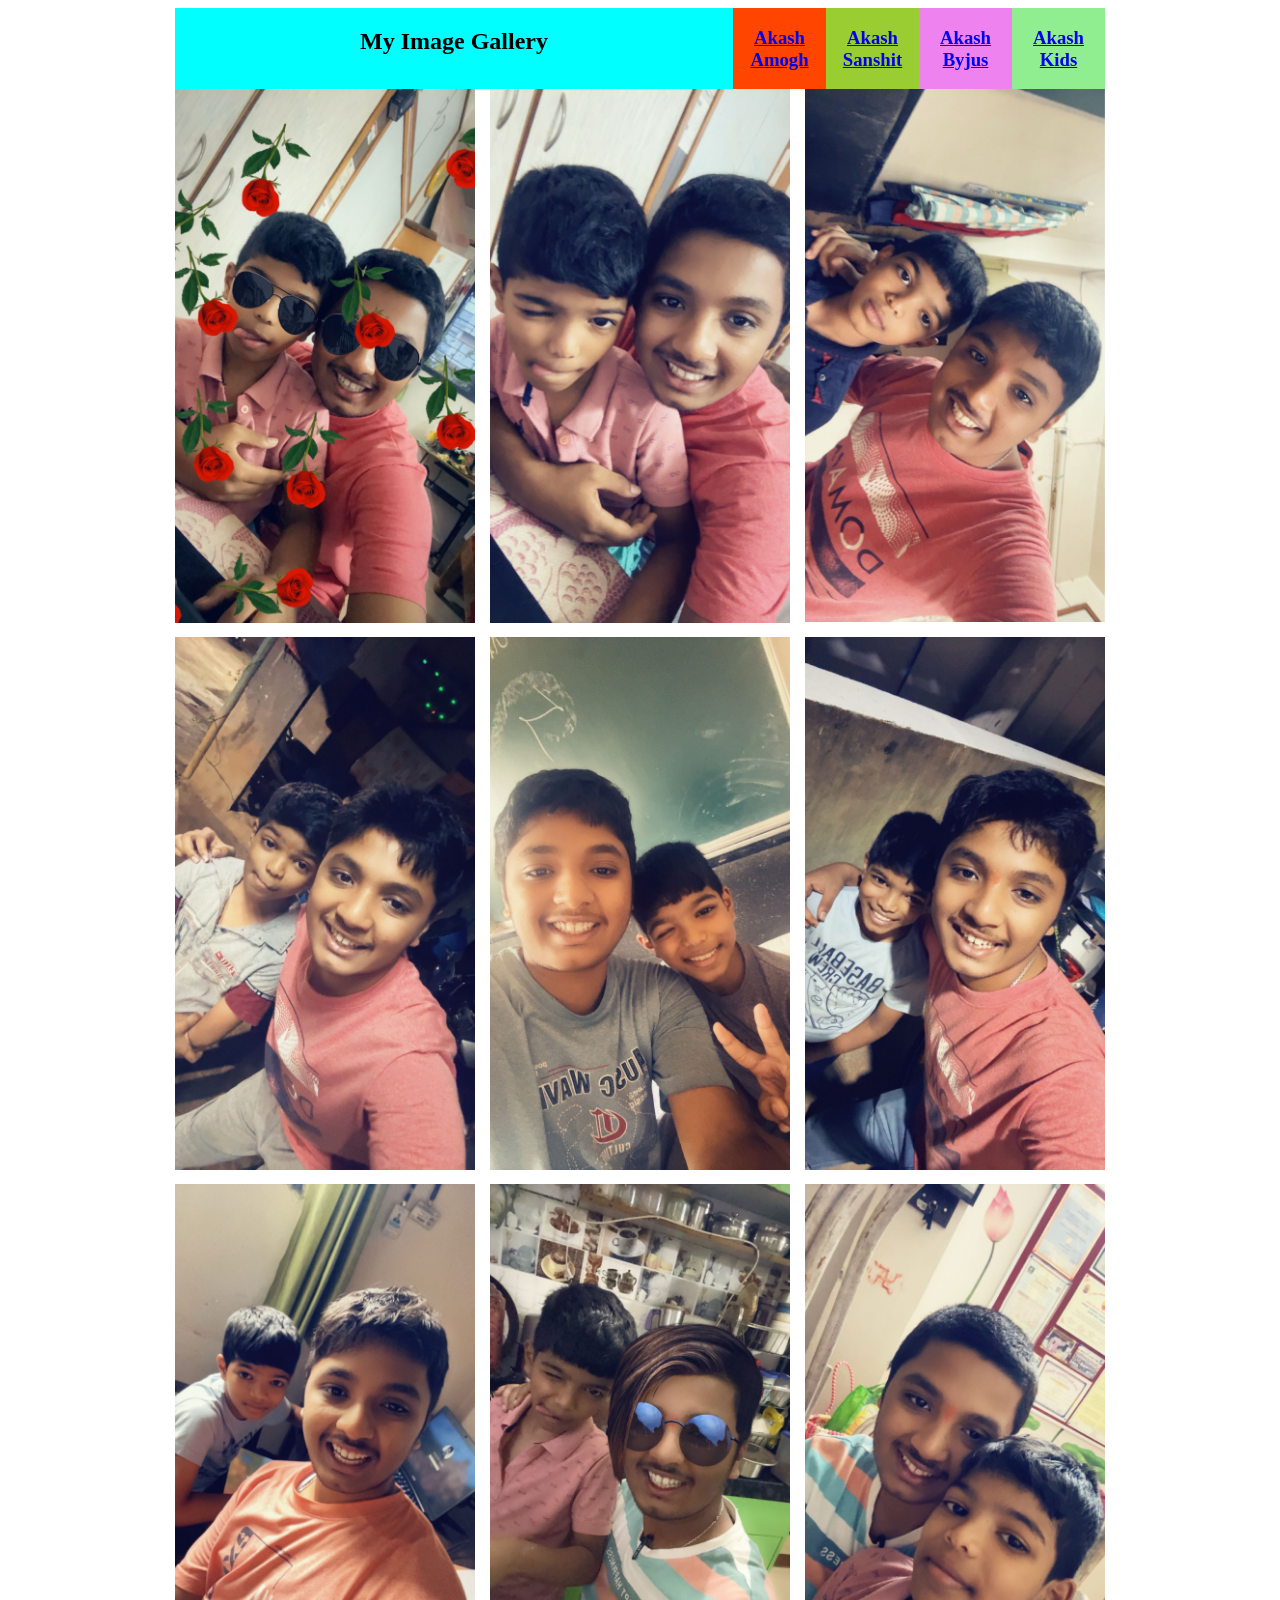
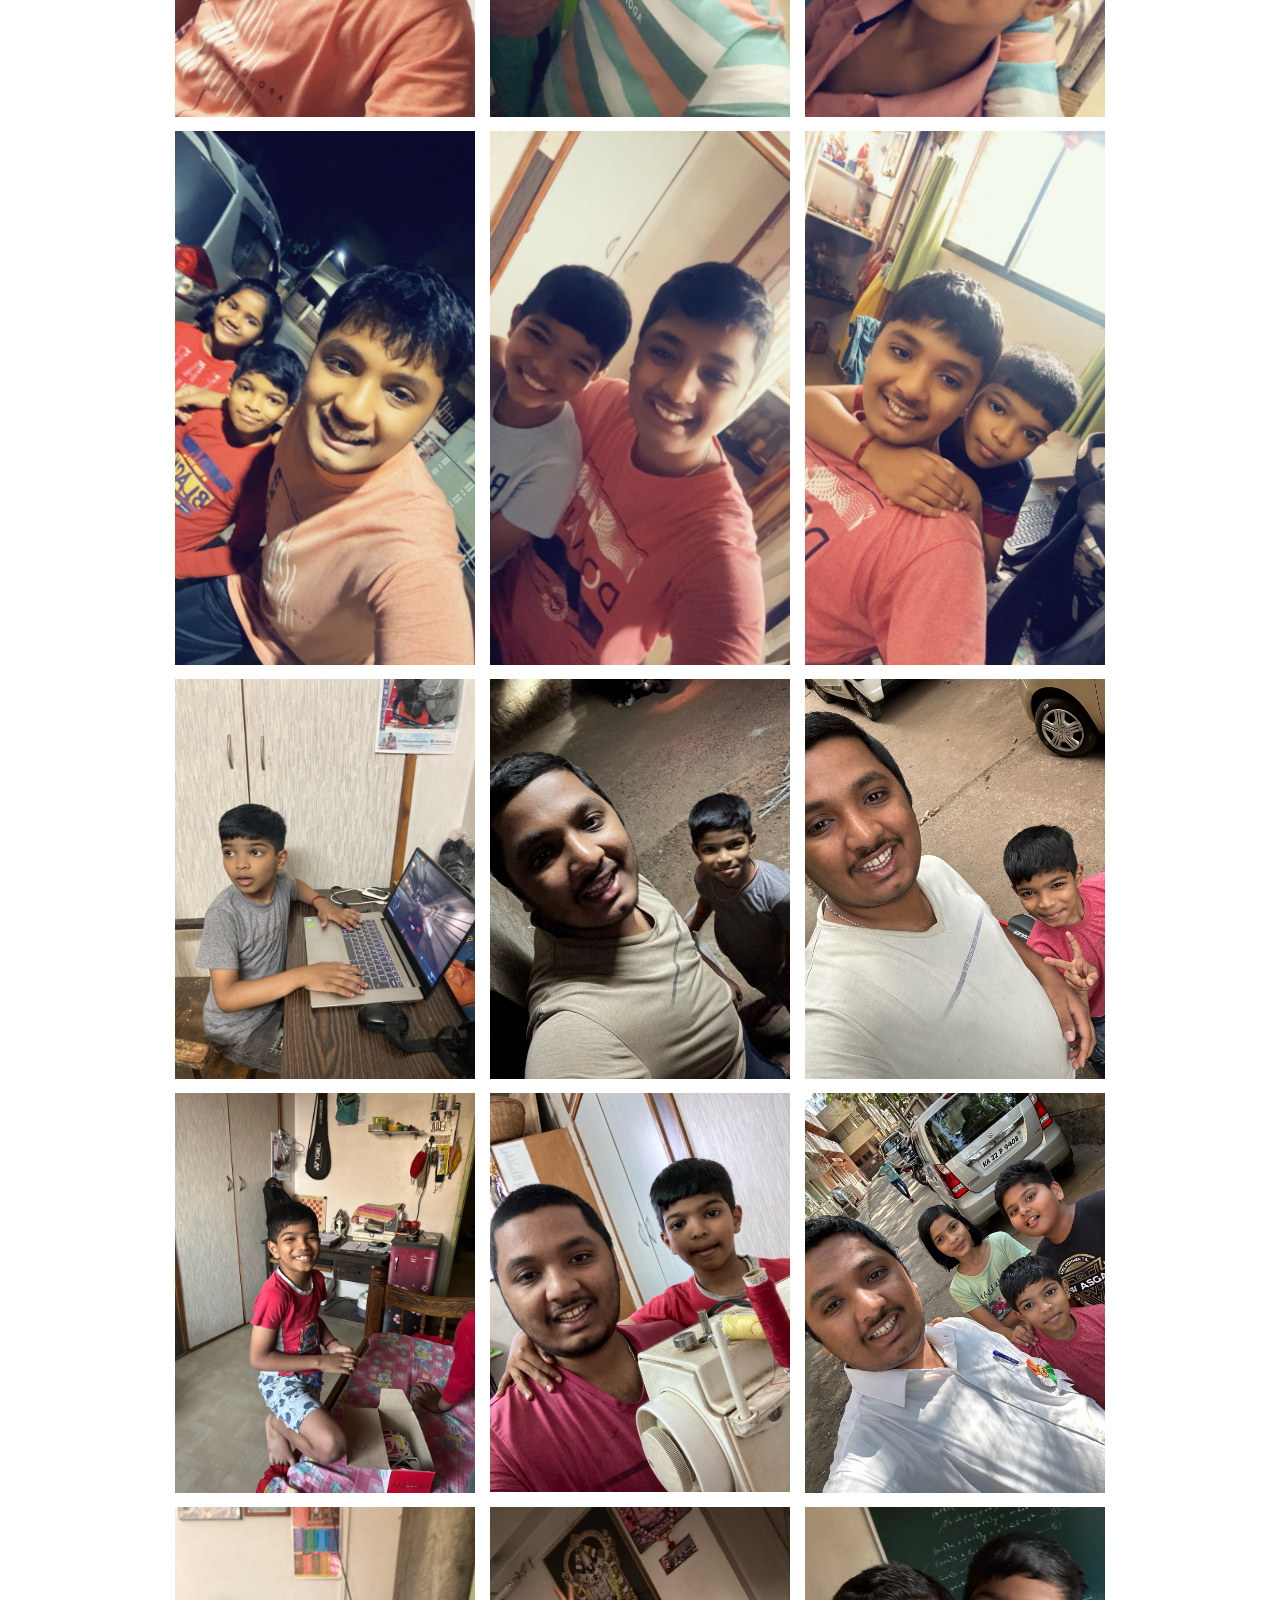
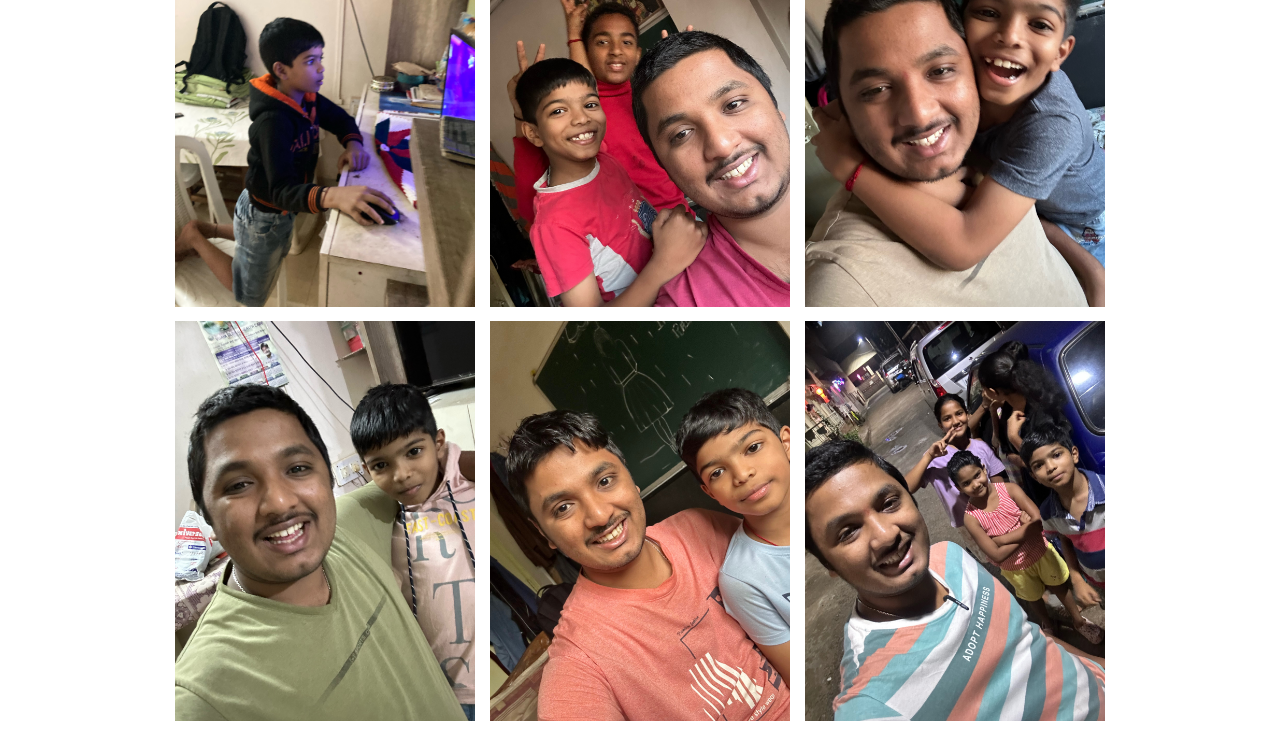
<file: index.html>
<!DOCTYPE html>
<html lang="en">
  <head>
    <meta charset="UTF-8" />
    <title>Image Gallery</title>
    <link rel="stylesheet" href="./style.css" />
  </head>

  <body>
    <div class="text-container">
      <div class="heading"><h2><strong>My Image Gallery</strong></h2></div>
      <div class="link1"><a href="./index.html"><h3>Akash Amogh</h3></a></div>
      <div class="link2"><a href="./index2.html"><h3>Akash Sanshit</h3></a></div>
      <div class="link3"><a href="./index3.html"><h3>Akash Byjus</h3></a></div>
      <div class="link4"><a href="./index4.html"><h3>Akash Kids</h3></a></div>
    </div>

    <div class="main-container"> 
      <div class="container">
        <div class="wrapper"><img src="./assets/IMG_0027.JPG" /></div>
        <div class="wrapper"><img src="./assets/IMG_0028.JPG" /></div>
        <div class="wrapper"><img src="./assets/IMG_0031.JPG" /></div>
      </div>

      <div class="gap"> </div>

      <div class="container">
        <div class="wrapper"><img src="./assets/IMG_0032.JPG" /></div>
        <div class="wrapper"><img src="./assets/IMG_0033.JPG" /></div>
        <div class="wrapper"><img src="./assets/IMG_1077.JPG" /></div>
      </div>

      <div class="gap"> </div>

      <div class="container">
        <div class="wrapper"><img src="./assets/IMG_0041.JPG" /></div>
        <div class="wrapper"><img src="./assets/IMG_0078.JPG" /></div>
        <div class="wrapper"><img src="./assets/IMG_0079.JPG" /></div>
      </div>

      <div class="gap"> </div>

      <div class="container">
        <div class="wrapper"><img src="./assets/IMG_0080.JPG" /></div>
        <div class="wrapper"><img src="./assets/IMG_0081.JPG" /></div>
        <div class="wrapper"><img src="./assets/IMG_1078.JPG" /></div>
      </div>

      <div class="gap"> </div>

      <div class="container">
        <div class="wrapper"><img src="./assets/ILSHE1120.JPG" /></div>
        <div class="wrapper"><img src="./assets/GORCE9852.JPG" /></div>
        <div class="wrapper"><img src="./assets/GIYIE9351.JPG" /></div>
      </div>

      <div class="gap"> </div>

      <div class="container">
        <div class="wrapper"><img src="./assets/WZJXE5981.JPG" /></div>
        <div class="wrapper"><img src="./assets/VHYRE4338.JPG" /></div>
        <div class="wrapper"><img src="./assets/WODTE3990.JPG" /></div>
      </div>

      <div class="gap"> </div>

      <div class="container">
        <div class="wrapper"><img src="./assets/QHLIE4825.JPG" /></div>
        <div class="wrapper"><img src="./assets/LMNVE9817.JPG" /></div>
        <div class="wrapper"><img src="./assets/UVQVE2646.JPG" /></div>
      </div>

      <div class="gap"> </div>

      <div class="container">
        <div class="wrapper"><img src="./assets/METWE0785.JPG" /></div>
        <div class="wrapper"><img src="./assets/PSTUE1760.JPG" /></div>
        <div class="wrapper"><img src="./assets/ILSFE1216.JPG" /></div>
      </div>
    </div>

</body>
</file>
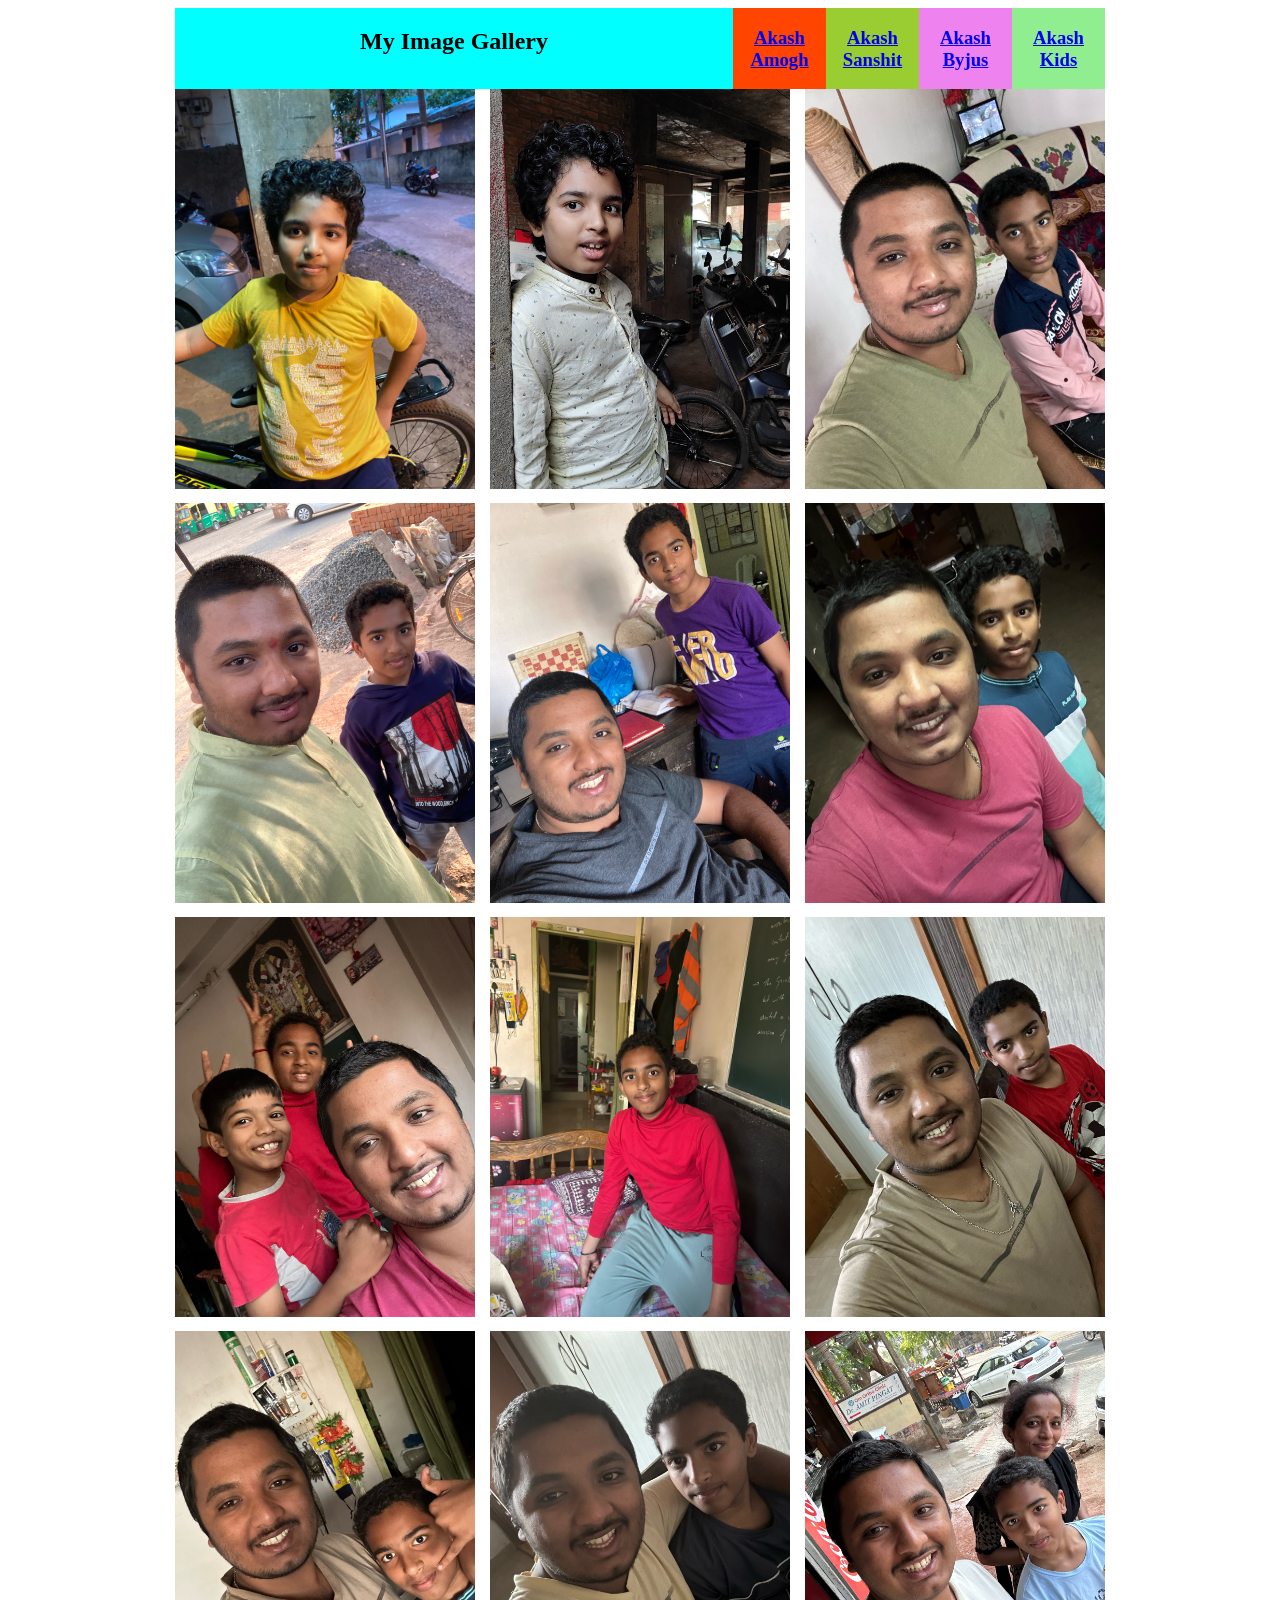
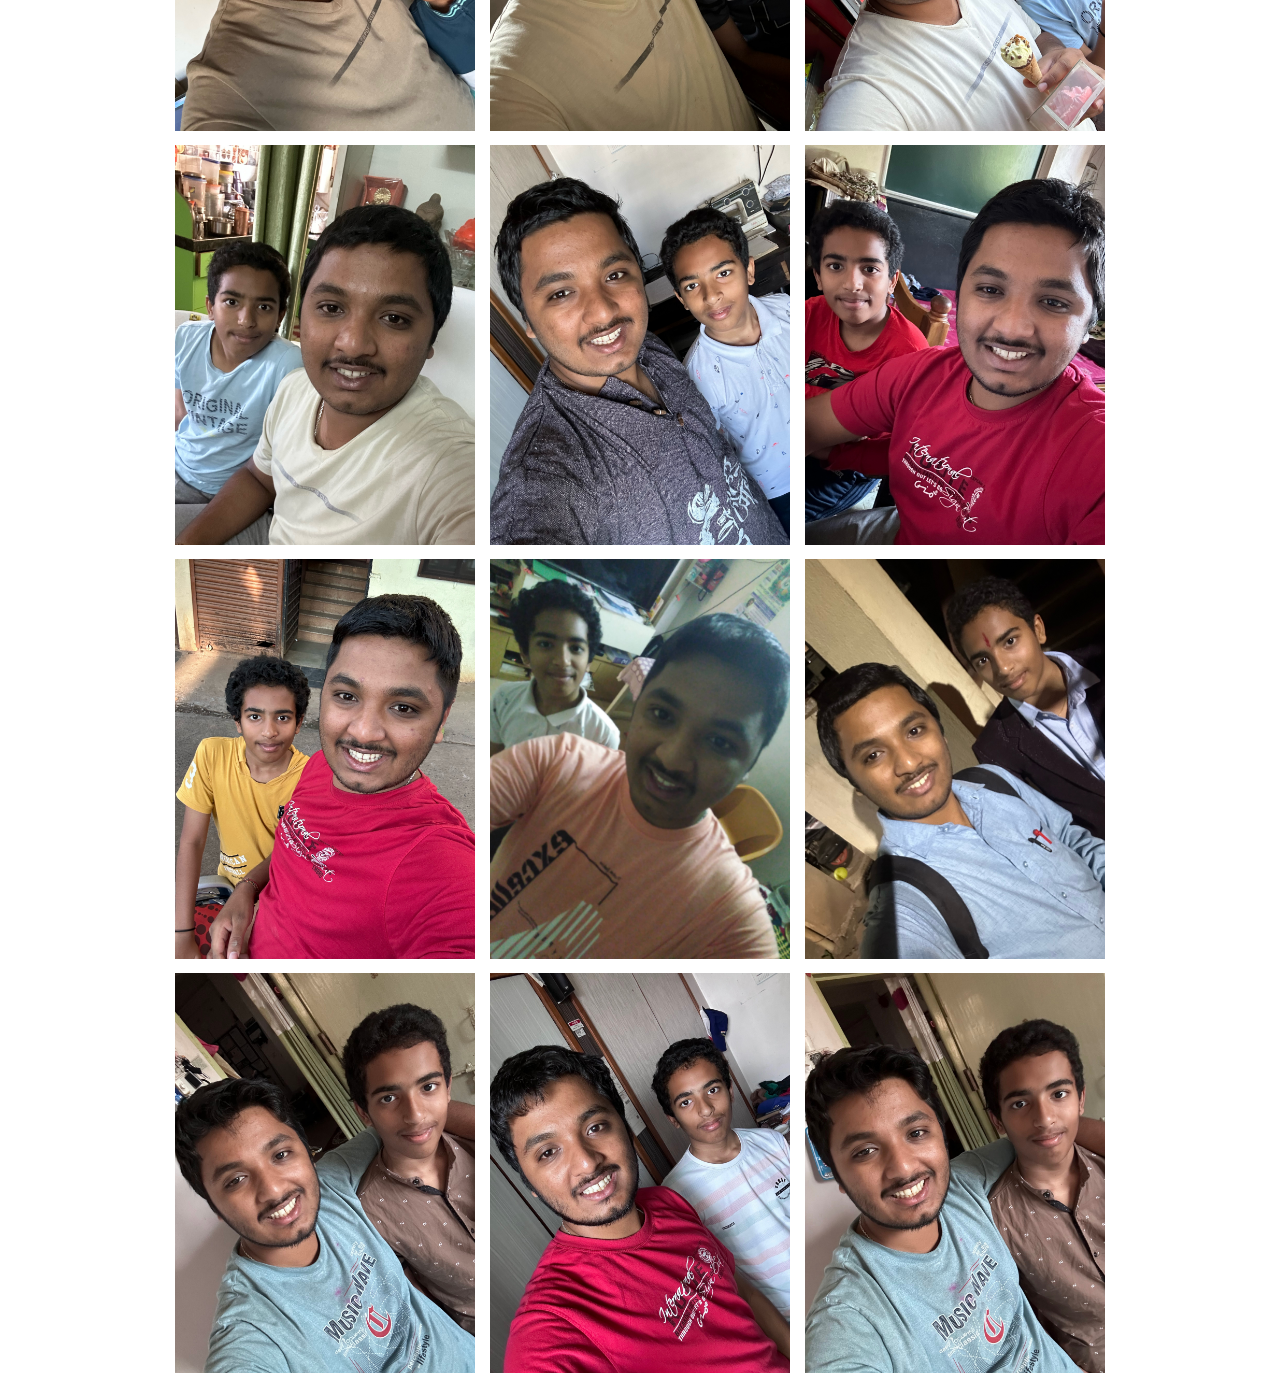
<file: index2.html>
<!DOCTYPE html>
<html lang="en">
  <head>
    <meta charset="UTF-8" />
    <title>Image Gallery</title>
    <link rel="stylesheet" href="./style.css" />
  </head>

  <body>
    <div class="text-container">
      <div class="heading"><h2><strong>My Image Gallery</strong></h2></div>
      <div class="link1"><a href="./index.html"><h3>Akash Amogh</h3></a></div>
      <div class="link2"><a href="./index2.html"><h3>Akash Sanshit</h3></a></div>
      <div class="link3"><a href="./index3.html"><h3>Akash Byjus</h3></a></div>
      <div class="link4"><a href="./index4.html"><h3>Akash Kids</h3></a></div>
    </div>

    <div class="main-container">
      <div class="container">
        <div class="wrapper"><img src="./assets/TPAGE6435.JPG" /></div>
        <div class="wrapper"><img src="./assets/RZELE1586.JPG" /></div>
        <div class="wrapper"><img src="./assets/PMWHE1070.JPG" /></div>
      </div>

      <div class="gap"> </div>

      <div class="container">
        <div class="wrapper"><img src="./assets/TBHGE0755.JPG" /></div>
        <div class="wrapper"><img src="./assets/HMVXE5781.JPG" /></div>
        <div class="wrapper"><img src="./assets/THVWE7089.JPG" /></div>
      </div>

      <div class="gap"> </div>

      <div class="container">
        <div class="wrapper"><img src="./assets/LMNVE9817.JPG" /></div>
        <div class="wrapper"><img src="./assets/QFLJE6690.JPG" /></div>
        <div class="wrapper"><img src="./assets/JVVWE3254.JPG" /></div>
      </div>

      <div class="gap"> </div>

      <div class="container">
        <div class="wrapper"><img src="./assets/VVOQE8183.JPG" /></div>
        <div class="wrapper"><img src="./assets/CNWOE2202.JPG" /></div>
        <div class="wrapper"><img src="./assets/GFCEE3550.JPG" /></div>
      </div>

      <div class="gap"> </div>

      <div class="container">
        <div class="wrapper"><img src="./assets/JWNTE6307.JPG" /></div>
        <div class="wrapper"><img src="./assets/LHEDE2728.JPG" /></div>
        <div class="wrapper"><img src="./assets/MOYWE3820.JPG" /></div>
      </div>

      <div class="gap"> </div>

      <div class="container">
        <div class="wrapper"><img src="./assets/OZQBE5162.JPG" /></div>
        <div class="wrapper"><img src="./assets/SIPUE0124.JPG" /></div>
        <div class="wrapper"><img src="./assets/RYNIE8282.JPG" /></div>
      </div>

      <div class="gap"> </div>

      <div class="container">
        <div class="wrapper"><img src="./assets/EDCVE9488.JPG" /></div>
        <div class="wrapper"><img src="./assets/XVARE6729.JPG" /></div>
        <div class="wrapper"><img src="./assets/WOZWE6957.JPG" /></div>
      </div>
    </div>

</body>
</file>
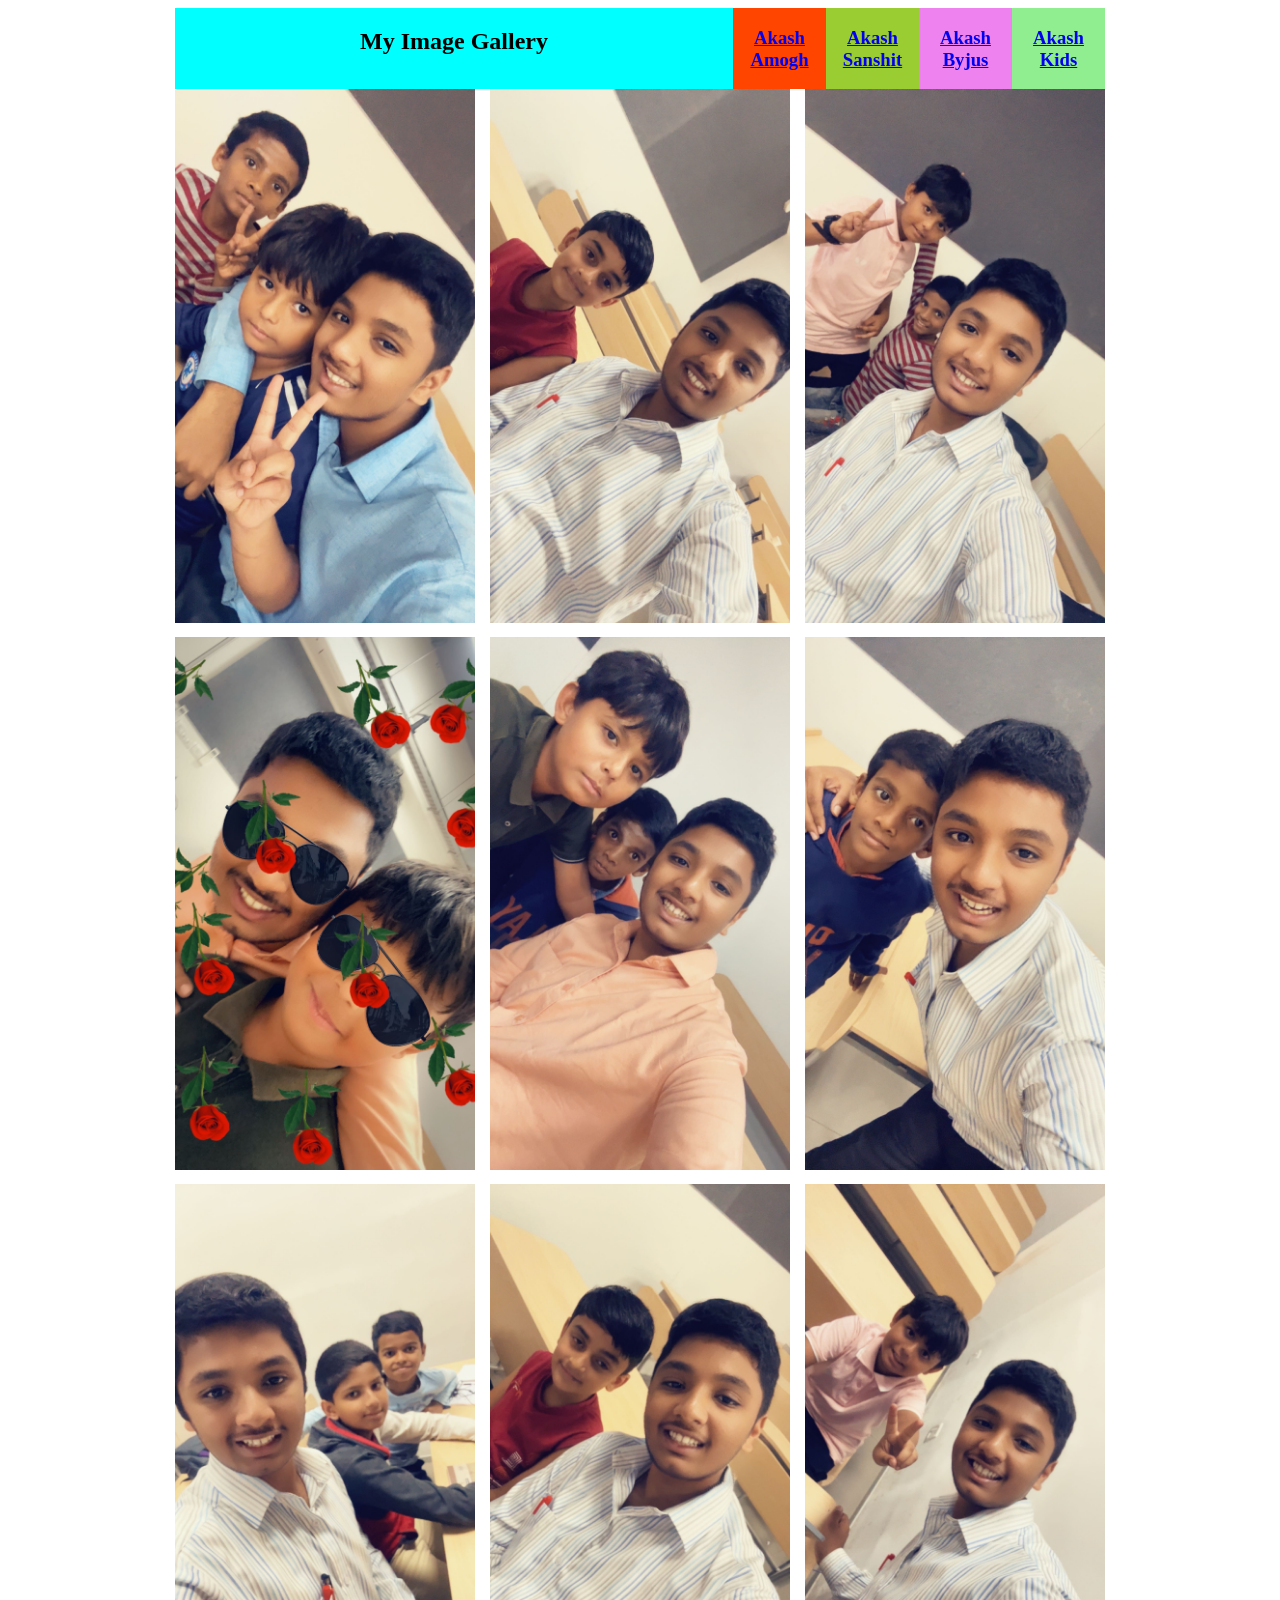
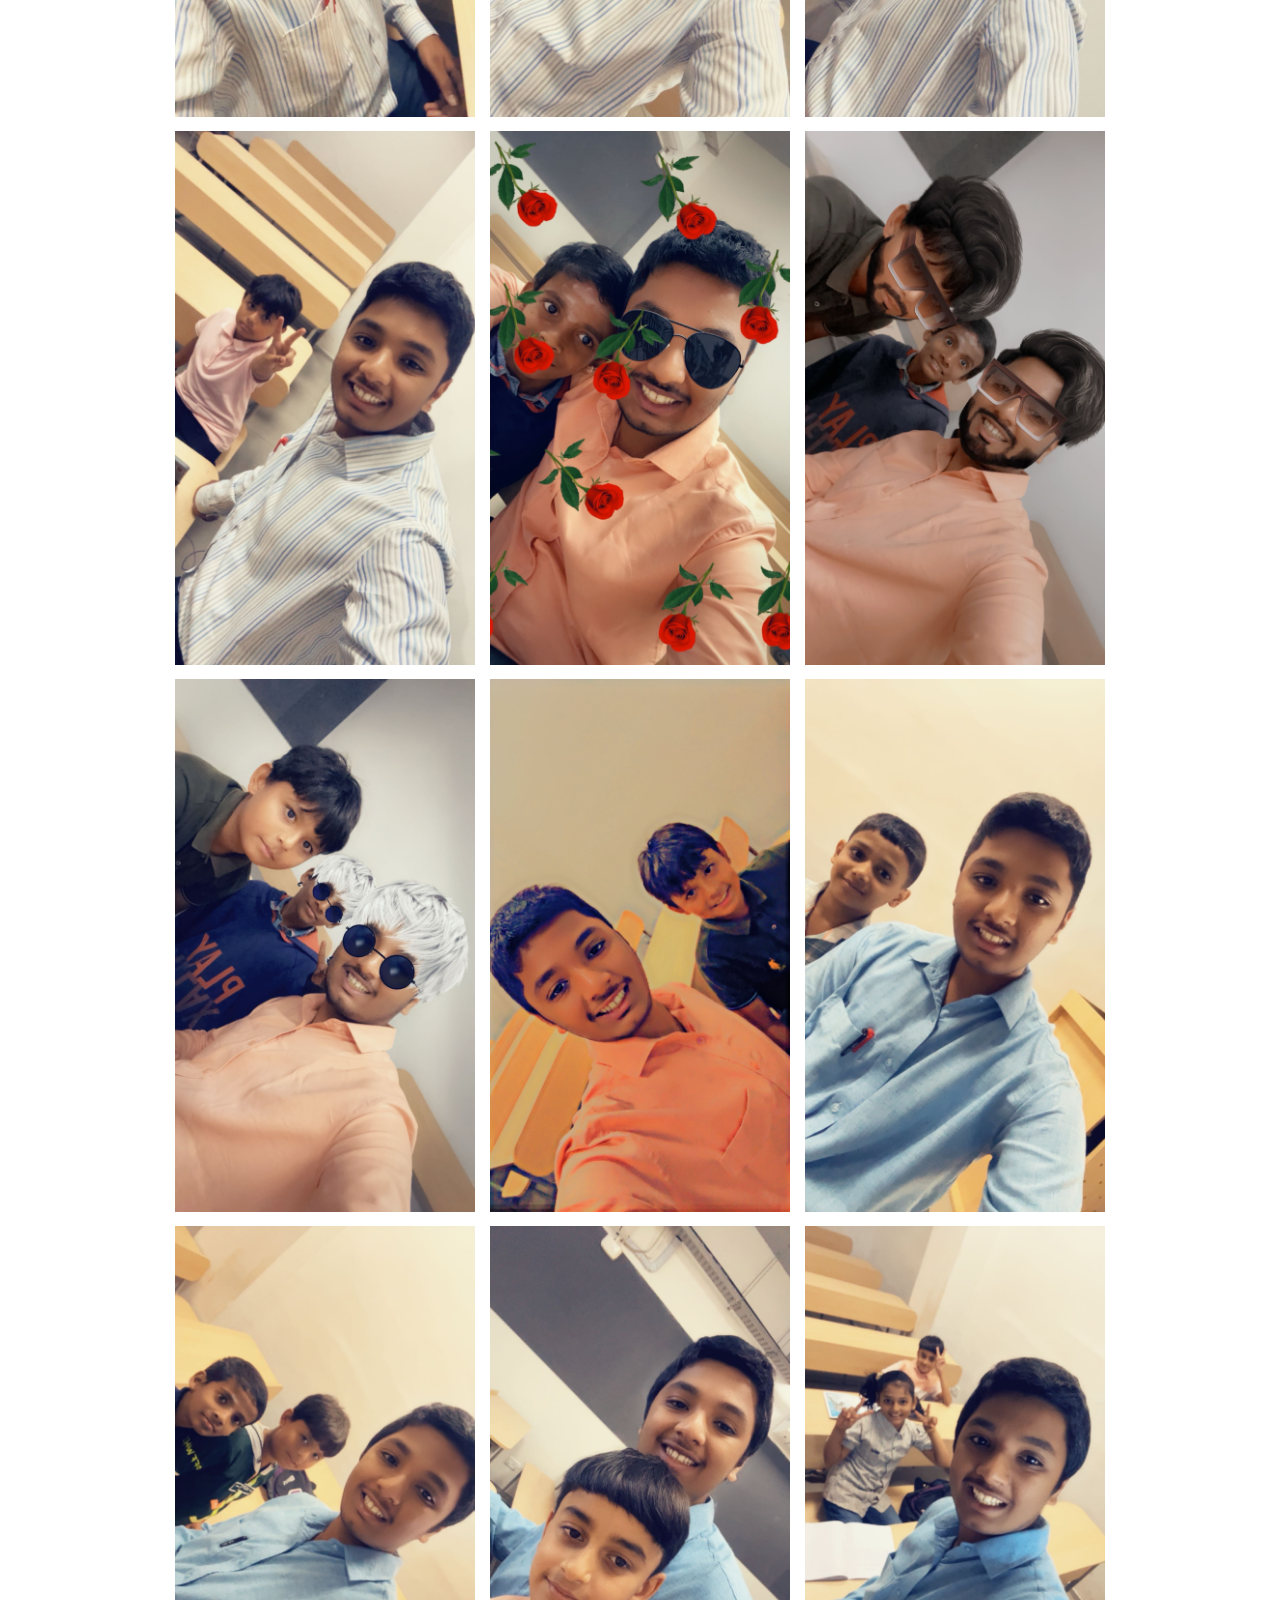
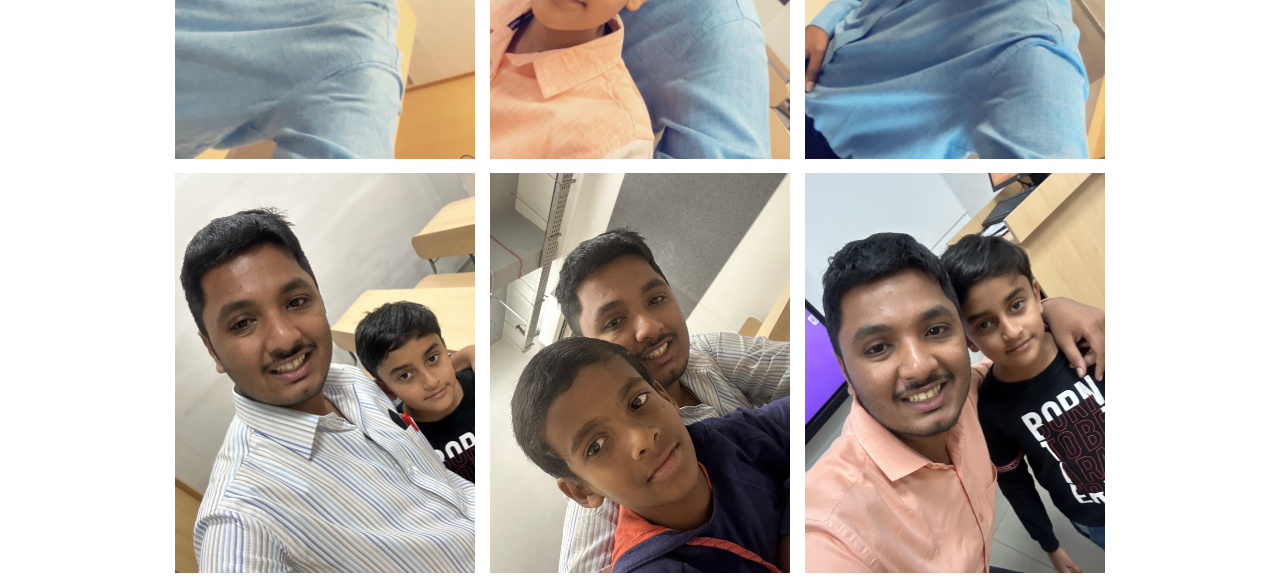
<file: index3.html>
<!DOCTYPE html>
<html lang="en">
  <head>
    <meta charset="UTF-8" />
    <title>Image Gallery</title>
    <link rel="stylesheet" href="./style.css" />
  </head>

  <body>
    <div class="text-container">
      <div class="heading"><h2><strong>My Image Gallery</strong></h2></div>
      <div class="link1"><a href="./index.html"><h3>Akash Amogh</h3></a></div>
      <div class="link2"><a href="./index2.html"><h3>Akash Sanshit</h3></a></div>
      <div class="link3"><a href="./index3.html"><h3>Akash Byjus</h3></a></div>
      <div class="link4"><a href="./index4.html"><h3>Akash Kids</h3></a></div>
    </div>

    <div class="main-container">
      <div class="container">
        <div class="wrapper"><img src="./assets/IMG_0020.JPG" /></div>
        <div class="wrapper"><img src="./assets/IMG_0021.JPG" /></div>
        <div class="wrapper"><img src="./assets/IMG_0022.JPG" /></div>
      </div>

      <div class="gap"> </div>

      <div class="container">
        <div class="wrapper"><img src="./assets/IMG_0023.JPG" /></div>
        <div class="wrapper"><img src="./assets/IMG_0024.JPG" /></div>
        <div class="wrapper"><img src="./assets/IMG_0025.JPG" /></div>
      </div>

      <div class="gap"> </div>

      <div class="container">
        <div class="wrapper"><img src="./assets/IMG_0026.JPG" /></div>
        <div class="wrapper"><img src="./assets/IMG_0114.JPG" /></div>
        <div class="wrapper"><img src="./assets/IMG_0116.JPG" /></div>
      </div>

      <div class="gap"> </div>

      <div class="container">
        <div class="wrapper"><img src="./assets/IMG_0117.JPG" /></div>
        <div class="wrapper"><img src="./assets/IMG_0118.JPG" /></div>
        <div class="wrapper"><img src="./assets/IMG_0121.JPG" /></div>
      </div>

      <div class="gap"> </div>

      <div class="container">
        
        <div class="wrapper"><img src="./assets/IMG_0122.JPG" /></div>
        <div class="wrapper"><img src="./assets/IMG_0123.JPG" /></div>
        <div class="wrapper"><img src="./assets/IMG_0124.JPG" /></div>
      </div>

      <div class="gap"> </div>

      <div class="container">
        <div class="wrapper"><img src="./assets/IMG_0126.JPG" /></div>
        <div class="wrapper"><img src="./assets/IMG_0127.JPG" /></div>
        <div class="wrapper"><img src="./assets/IMG_0128.JPG" /></div>
      </div>

      <div class="gap"> </div>

      <div class="container">
        <div class="wrapper"><img src="./assets/HMCKE4792.JPG" /></div>
        <div class="wrapper"><img src="./assets/EHMTE6484.JPG" /></div>
        <div class="wrapper"><img src="./assets/VPEFE6273.JPG" /></div>
      </div>
    </div>

</body>
</file>
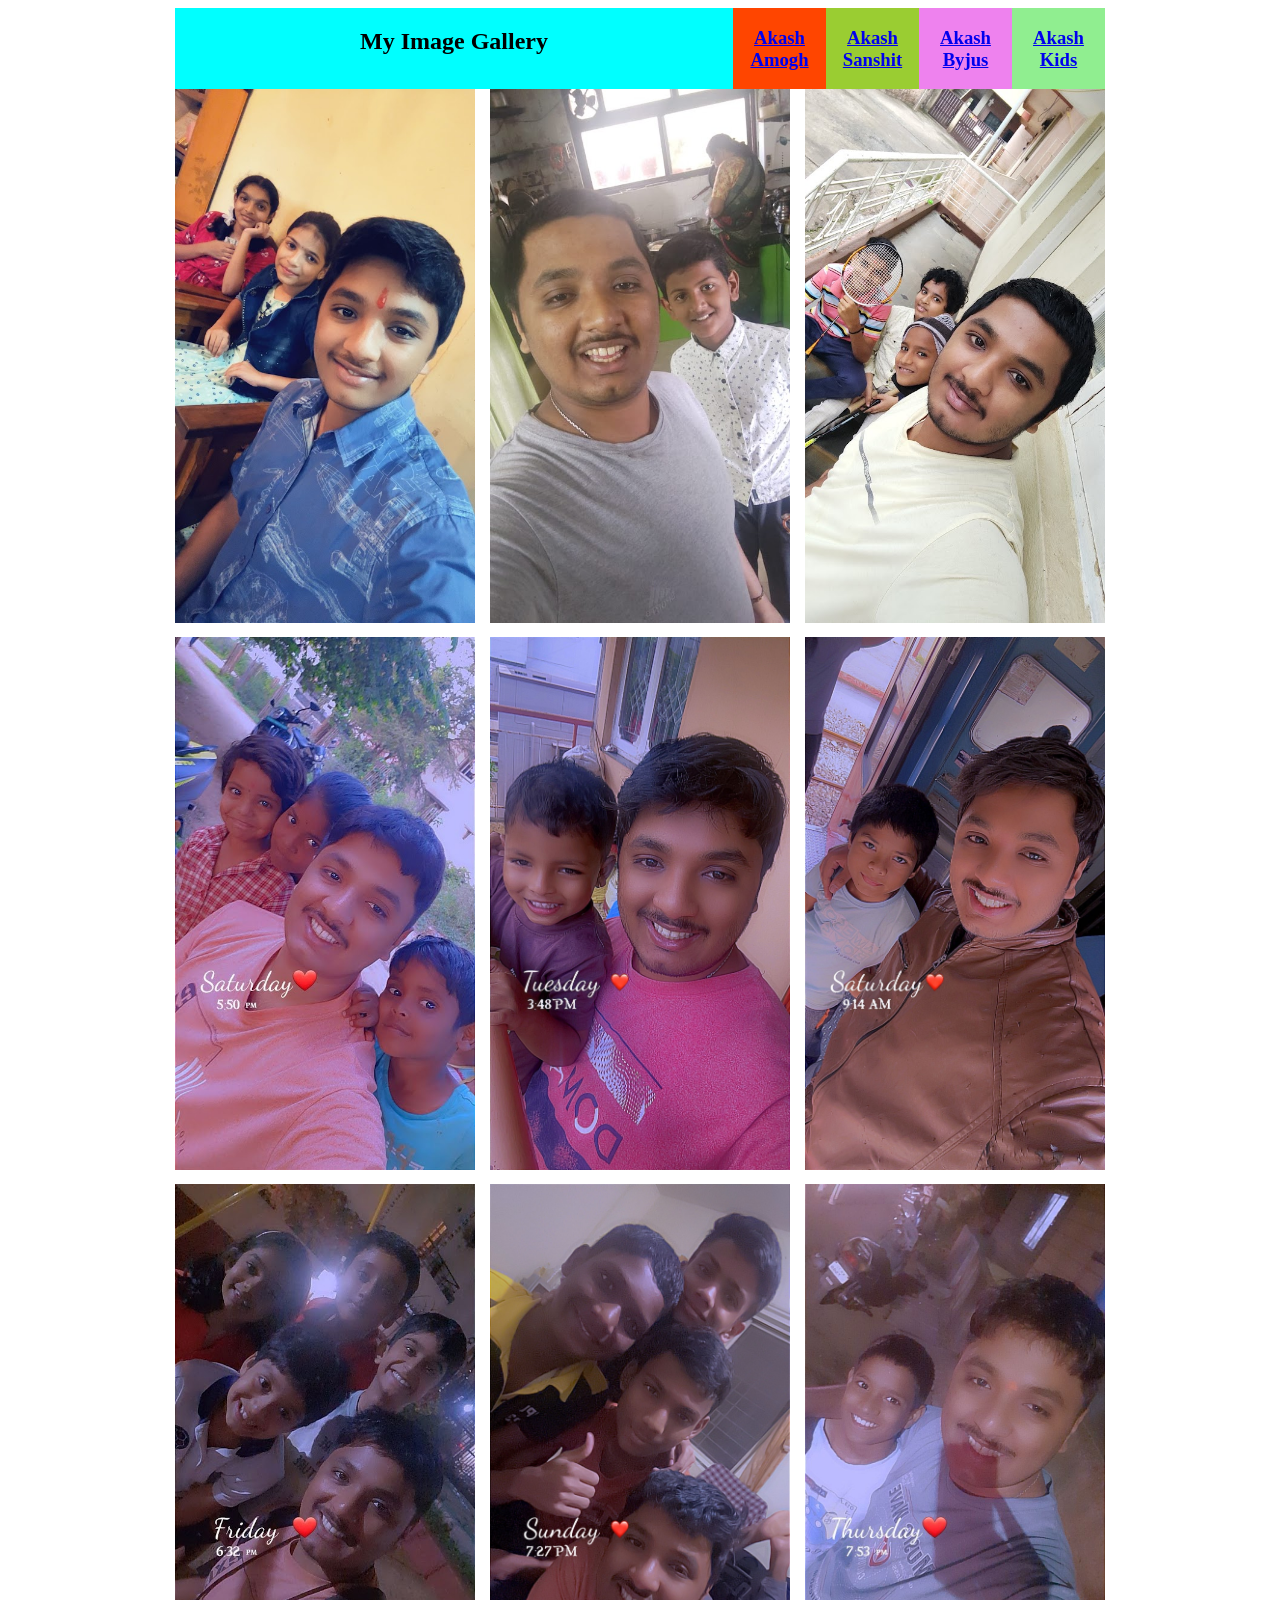
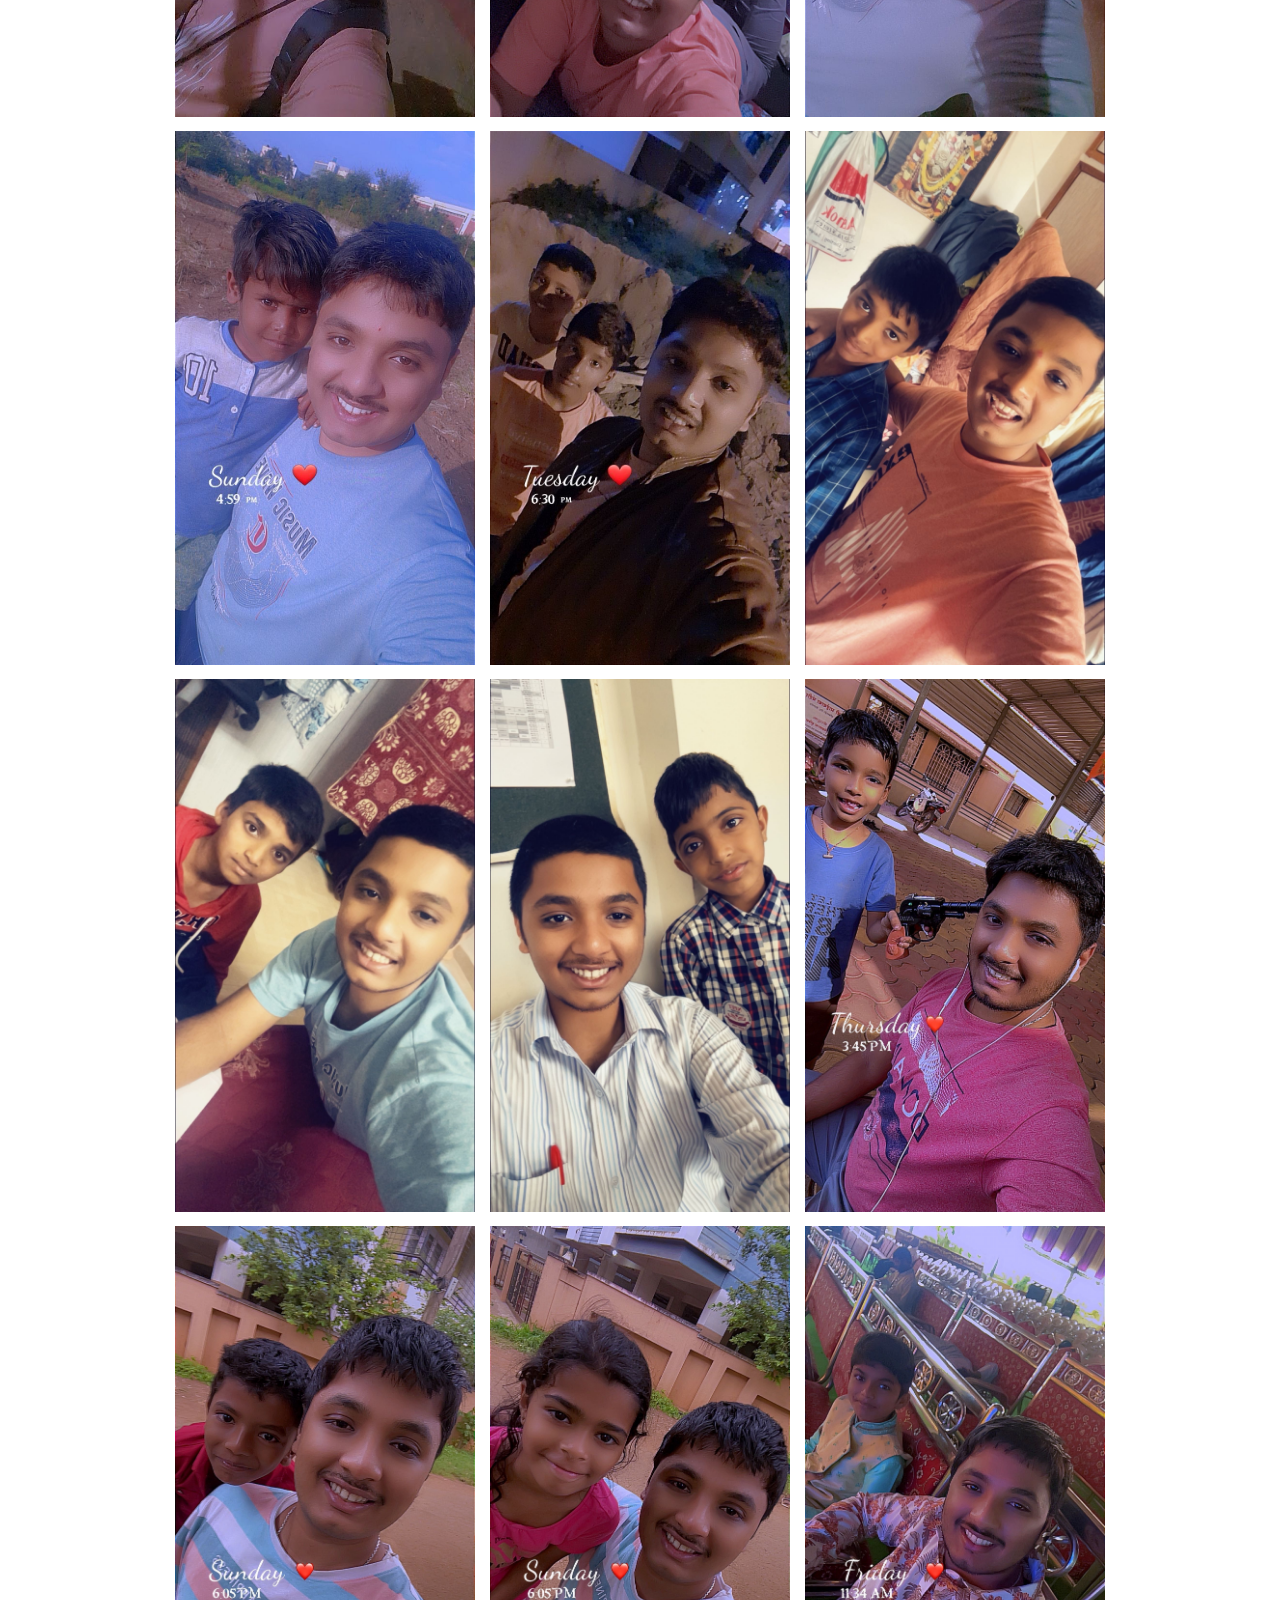
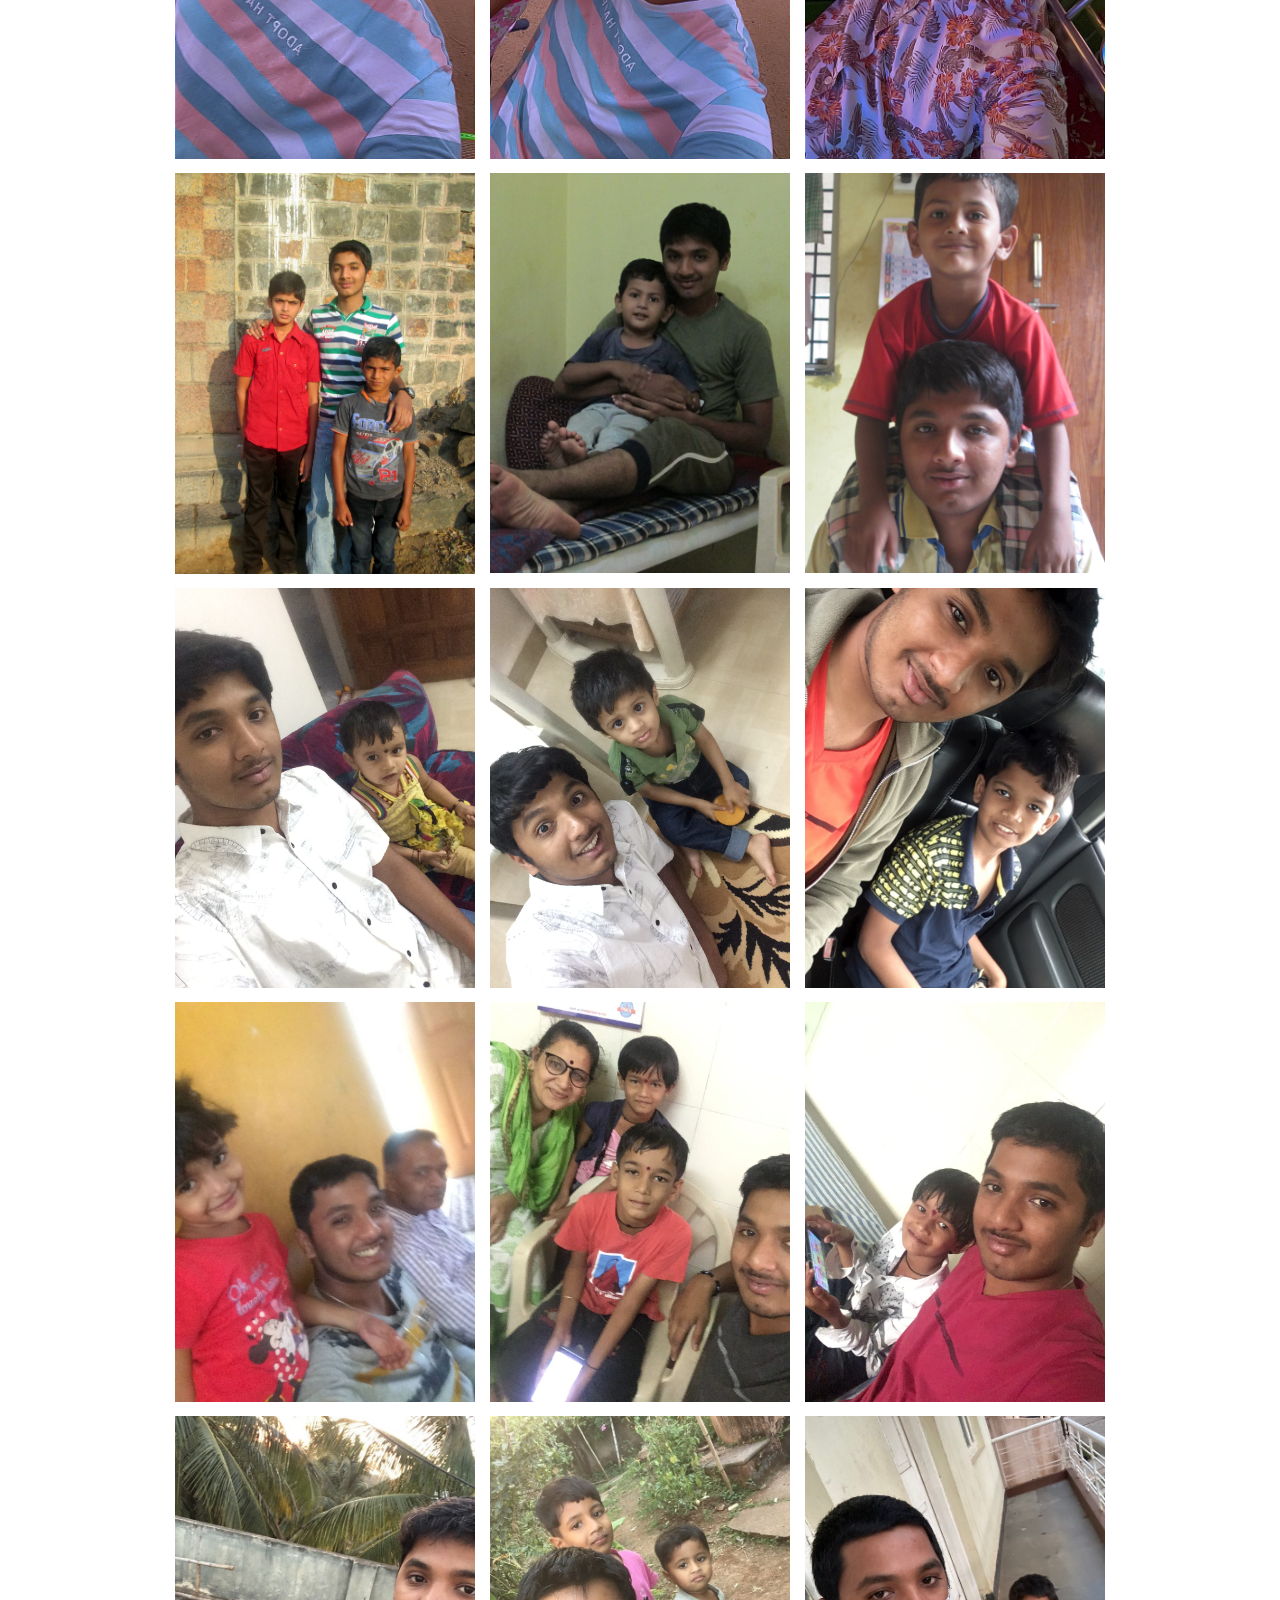
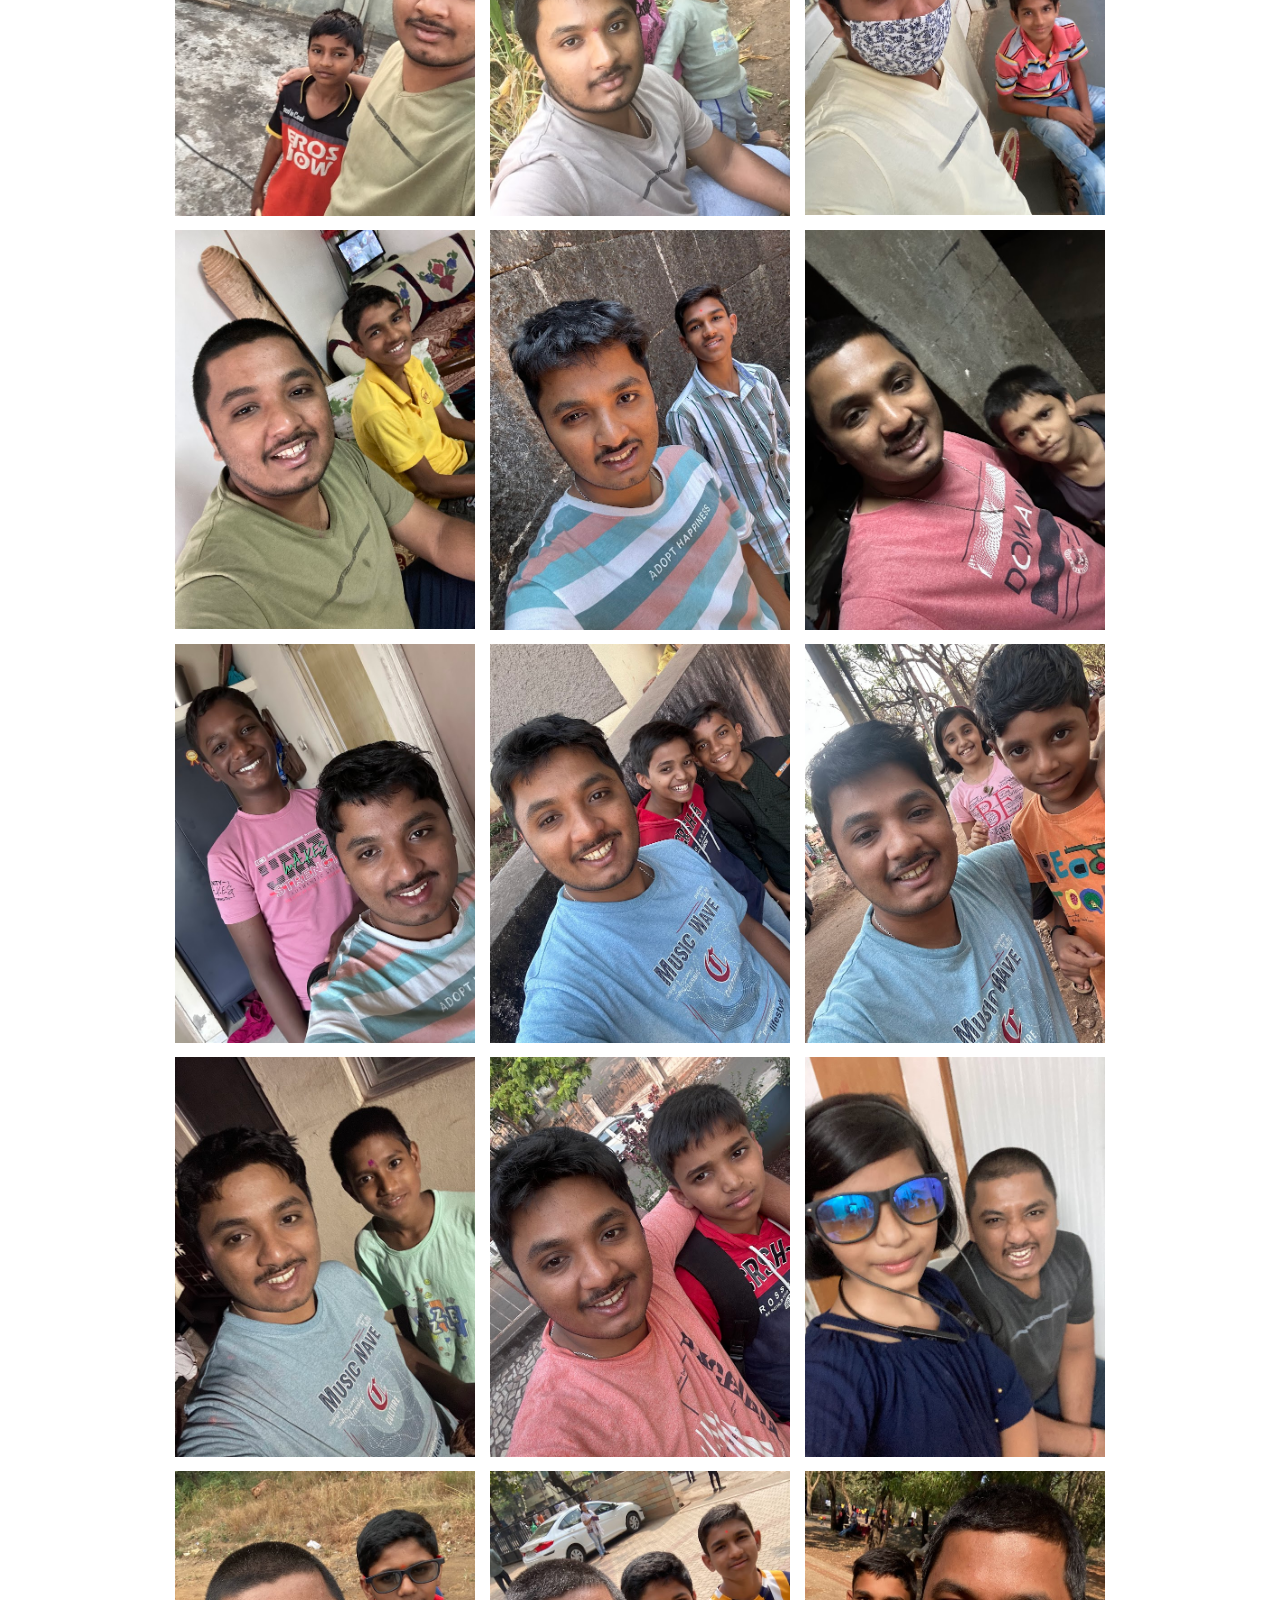
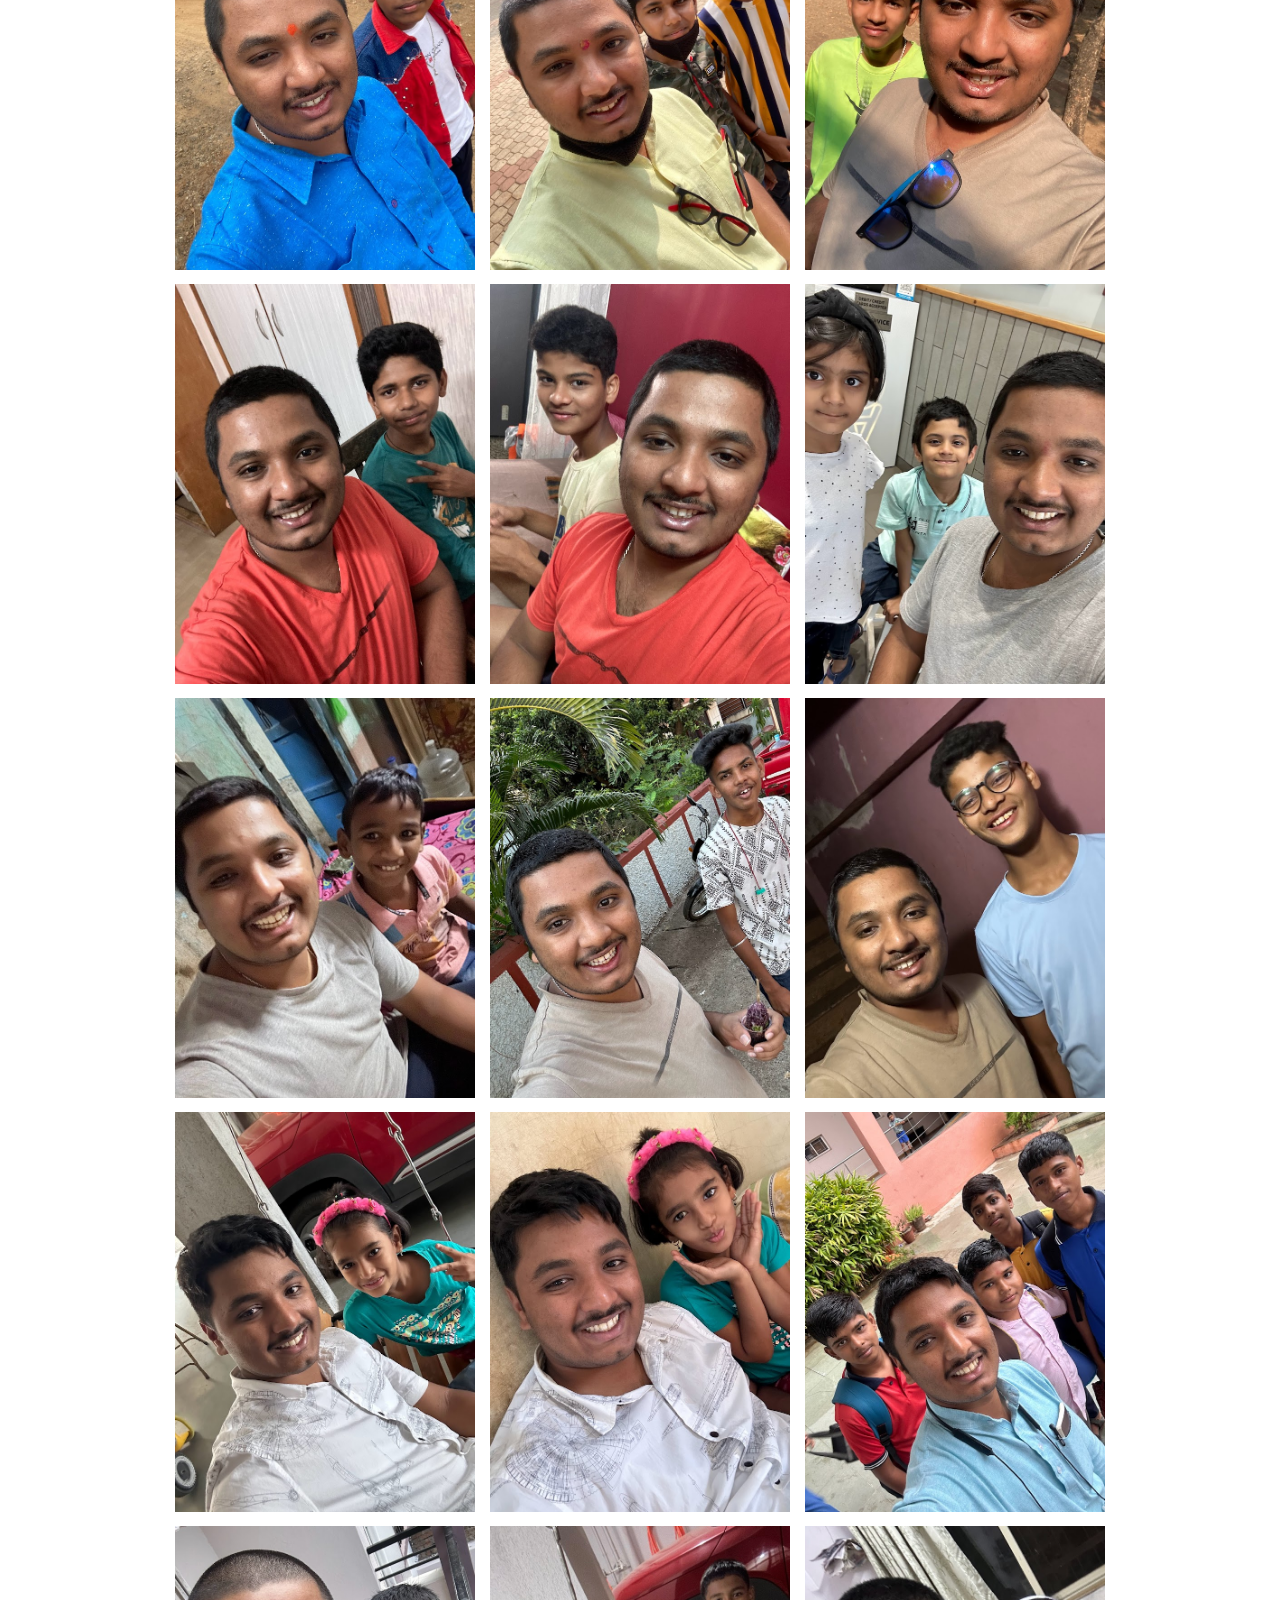
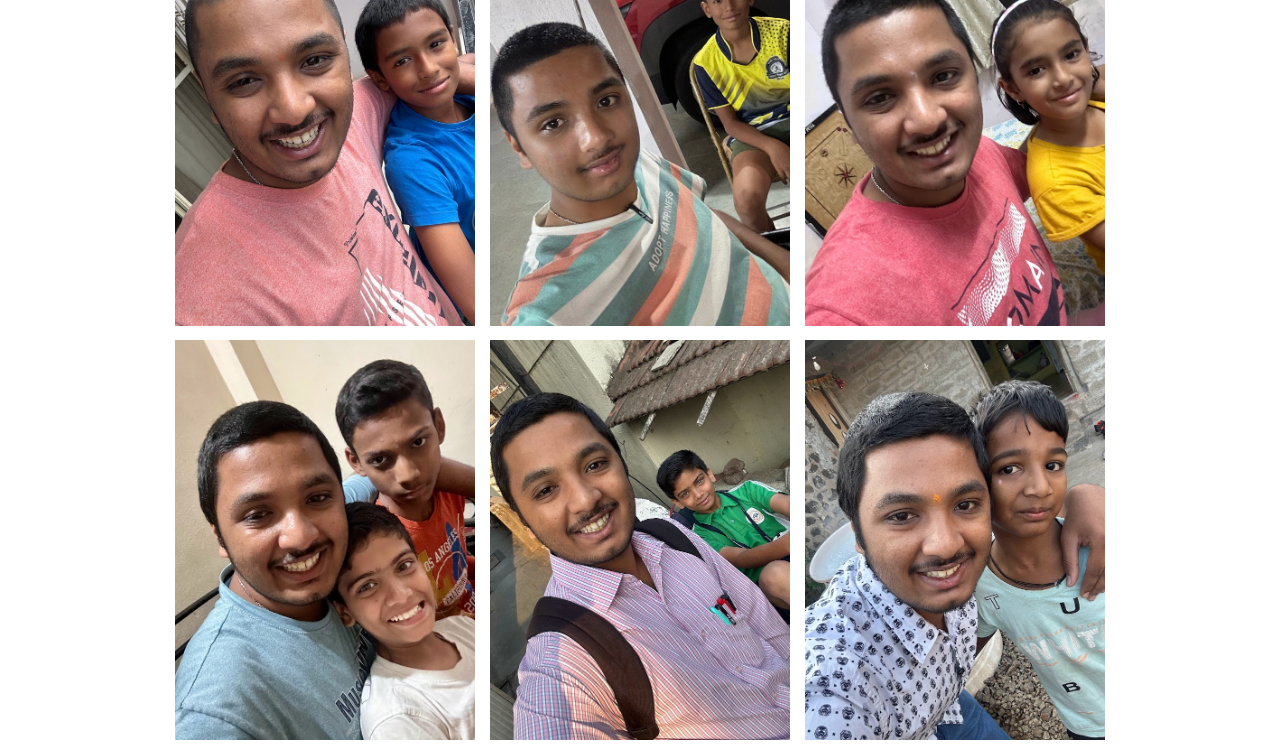
<file: index4.html>
<!DOCTYPE html>
<html lang="en">
  <head>
    <meta charset="UTF-8" />
    <title>Image Gallery</title>
    <link rel="stylesheet" href="./style.css" />
  </head>

  <body>
    <div class="text-container">
      <div class="heading"><h2><strong>My Image Gallery</strong></h2></div>
      <div class="link1"><a href="./index.html"><h3>Akash Amogh</h3></a></div>
      <div class="link2"><a href="./index2.html"><h3>Akash Sanshit</h3></a></div>
      <div class="link3"><a href="./index3.html"><h3>Akash Byjus</h3></a></div>
      <div class="link4"><a href="./index4.html"><h3>Akash Kids</h3></a></div>
    </div>

    <div class="main-container">
      <div class="container">
        <div class="wrapper"><img src="./assets/IMG_3403.JPG" /></div>
        <div class="wrapper"><img src="./assets/IMG_1744.JPG" /></div>
        <div class="wrapper"><img src="./assets/IMG_4352.JPG" /></div>
      </div>

      <div class="gap"> </div>

      <div class="container">
        <div class="wrapper"><img src="./assets/IMG_9438.JPG" /></div>
        <div class="wrapper"><img src="./assets/IMG_0266.JPG" /></div>
        <div class="wrapper"><img src="./assets/IMG_0267.JPG" /></div>
      </div>

      <div class="gap"> </div>

      <div class="container">
        
        <div class="wrapper"><img src="./assets/IMG_4461.JPG" /></div>
        <div class="wrapper"><img src="./assets/IMG_0270.JPG" /></div>
        <div class="wrapper"><img src="./assets/IMG_0271.JPG" /></div>
      </div>

      <div class="gap"> </div>

      <div class="container">
        <div class="wrapper"><img src="./assets/IMG_0272.JPG" /></div>
        <div class="wrapper"><img src="./assets/IMG_0273.JPG" /></div>
        <div class="wrapper"><img src="./assets/IMG_0274.JPG" /></div>
      </div>

      <div class="gap"> </div>

      <div class="container">
        <div class="wrapper"><img src="./assets/IMG_0275.JPG" /></div>
        <div class="wrapper"><img src="./assets/IMG_0276.JPG" /></div>
        <div class="wrapper"><img src="./assets/IMG_0047.JPG" /></div>
      </div>

      <div class="gap"> </div>

      <div class="container">
        <div class="wrapper"><img src="./assets/IMG_1085.JPG" /></div>
        <div class="wrapper"><img src="./assets/IMG_1084.JPG" /></div>
        <div class="wrapper"><img src="./assets/IMG_1086.JPG" /></div>
      </div>

      <div class="gap"> </div>

      <div class="container">
        <div class="wrapper"><img src="./assets/IMG_0105.JPG" /></div>
        <div class="wrapper"><img src="./assets/IMG_0894.JPG" /></div>
        <div class="wrapper"><img src="./assets/IMG_0224.JPG" /></div>
      </div>

      <div class="gap"> </div>

      <div class="container">
        <div class="wrapper"><img src="./assets/IMG_0976.JPG" /></div>
        <div class="wrapper"><img src="./assets/IMG_0989.JPG" /></div>
        <div class="wrapper"><img src="./assets/IMG_1122.JPG" /></div>
      </div>

      <div class="gap"> </div>

      <div class="container">
        <div class="wrapper"><img src="./assets/IMG_1739.JPG" /></div>
        <div class="wrapper"><img src="./assets/IMG_0061.JPG" /></div>
        <div class="wrapper"><img src="./assets/IMG_0066.JPG" /></div>
      </div>

      <div class="gap"> </div>

      <div class="container">
        <div class="wrapper"><img src="./assets/IMG_1018.JPG" /></div>
        <div class="wrapper"><img src="./assets/IMG_0042.JPG" /></div>
        <div class="wrapper"><img src="./assets/IMG_0164.JPG" /></div>
      </div>

      <div class="gap"> </div>

      <div class="container">
        
        <div class="wrapper"><img src="./assets/IMG_1326.JPG" /></div>
        <div class="wrapper"><img src="./assets/IMG_0054.JPG" /></div>
        <div class="wrapper"><img src="./assets/IMG_0841.JPG" /></div>
      </div>

      <div class="gap"> </div>

      <div class="container">
        <div class="wrapper"><img src="./assets/IMG_0062.JPG" /></div>
        <div class="wrapper"><img src="./assets/IMG_0089.JPG" /></div>
        <div class="wrapper"><img src="./assets/IMG_0196.JPG" /></div>
      </div>

      <div class="gap"> </div>

      <div class="container">
        <div class="wrapper"><img src="./assets/IMG_0197.JPG" /></div>
        <div class="wrapper"><img src="./assets/IMG_0201.JPG" /></div>
        <div class="wrapper"><img src="./assets/IMG_1221.JPG" /></div>
      </div>

      <div class="gap"> </div>

      <div class="container">
        
        <div class="wrapper"><img src="./assets/IMG_1269.JPG" /></div>
        <div class="wrapper"><img src="./assets/IMG_1343.JPG" /></div>
        <div class="wrapper"><img src="./assets/IMG_1581.JPG" /></div>
      </div>

      <div class="gap"> </div>

      <div class="container">
        <div class="wrapper"><img src="./assets/IMG_1602.JPG" /></div>
        <div class="wrapper"><img src="./assets/IMG_1609.JPG" /></div>
        <div class="wrapper"><img src="./assets/IMG_1674.JPG" /></div>
      </div>

      <div class="gap"> </div>

      <div class="container">
        
        <div class="wrapper"><img src="./assets/IMG_1743.JPG" /></div>
        <div class="wrapper"><img src="./assets/IMG_1748.JPG" /></div>
        <div class="wrapper"><img src="./assets/IMG_1756.JPG" /></div>
      </div>

      <div class="gap"> </div>

      <div class="container">
        <div class="wrapper"><img src="./assets/IMG_2400.JPG" /></div>
        <div class="wrapper"><img src="./assets/IMG_2401.JPG" /></div>
        <div class="wrapper"><img src="./assets/IMG_2877.JPG" /></div>
      </div>

      <div class="gap"> </div>

      <div class="container">
        <div class="wrapper"><img src="./assets/IMG_3283.JPG" /></div>
        <div class="wrapper"><img src="./assets/IMG_3470.JPG" /></div>
        <div class="wrapper"><img src="./assets/IMG_3477.JPG" /></div>
      </div>

      <div class="gap"> </div>

      <div class="container">
        <div class="wrapper"><img src="./assets/IMG_3649.JPG" /></div>
        <div class="wrapper"><img src="./assets/IMG_3645.JPG" /></div>
        <div class="wrapper"><img src="./assets/IMG_3784.JPG" /></div>
      </div>
    </div>

</body>
</file>
<file: style.css>
.text-container {
    display: grid;
    width: 930px;
    margin: 0 auto;
    grid-template-columns: 60% 10% 10% 10% 10%;
    text-align: center;
}

.heading {
    background-color: aqua;
}

.link1 {
    background-color: orangered;
}

.link2 {
    background-color: yellowgreen;
}

.link3 {
    background-color: violet
}

.link4 {
    background-color: lightgreen;
}

.main-container {
    width: 930px;
    margin: 0 auto;
}

.container{
    display: flex;
    justify-content: space-between;
    flex-wrap: wrap;
}

img{
    width: 300px;
}

.gap{
    height: 10px;
}

.wrapper{
    overflow: hidden;
}

.wrapper img {
    transition: scale 400ms;
}

.wrapper:hover img{
    scale: 120%;
}
</file>
